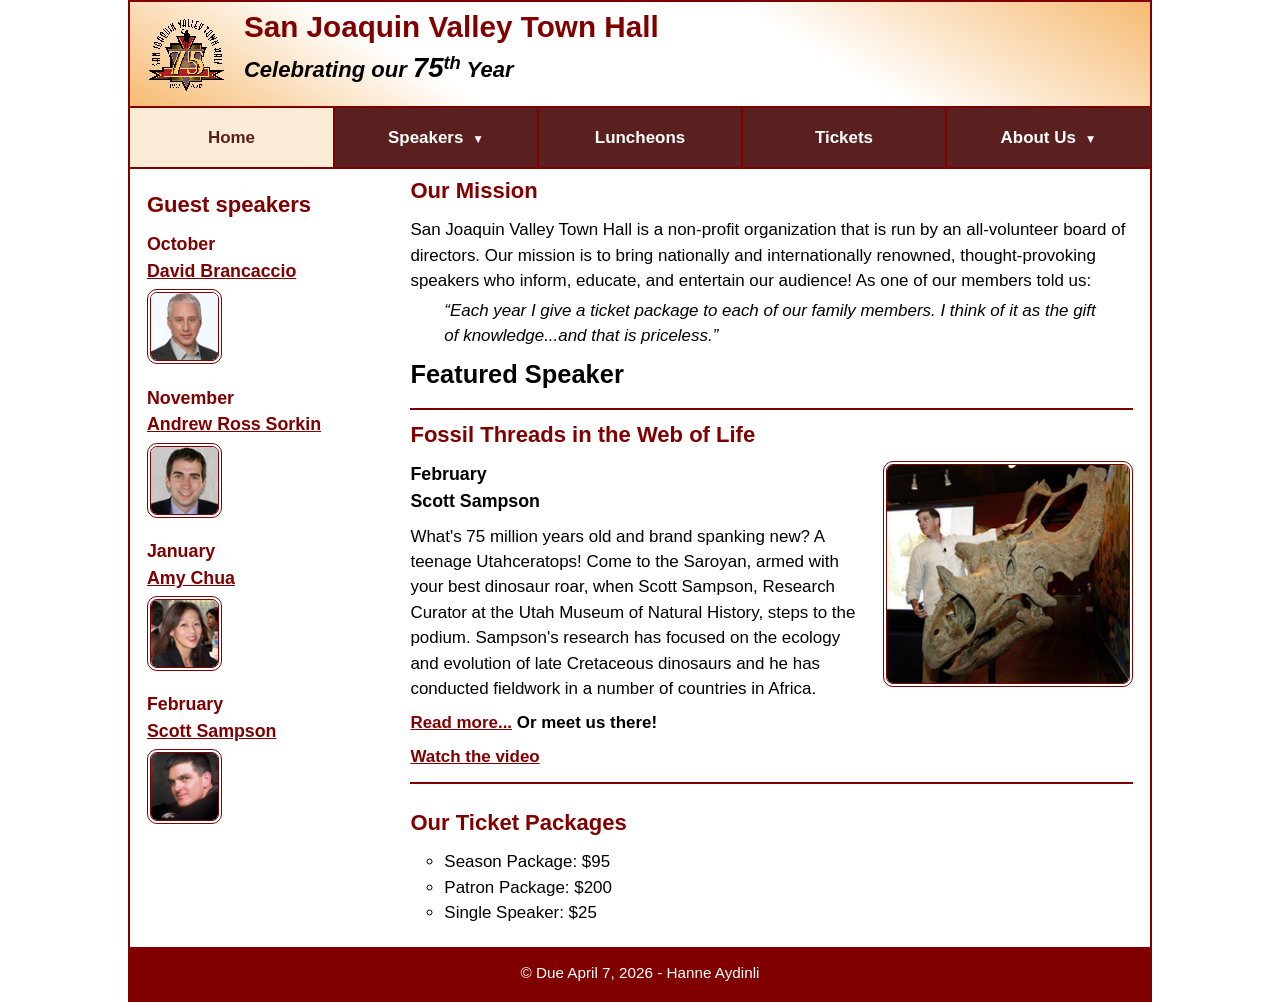
<file: index.html>
<!DOCTYPE html>
<html lang="en">

<head>
	<meta charset="utf-8">
	<title>San Joaquin Valley Town Hall</title>
	<meta name="viewport" content="width=device-width, initial-scale=1">
	<link rel="icon" href="images/favicon.ico">
	<link rel="stylesheet" href="styles/main.css">
</head>

<body>
	<header>
		<img src="images/town_hall_logo.gif" alt="Town Hall logo">
		<h2>San Joaquin Valley Town Hall</h2>
		<h3>Celebrating our <em class="large">75</em><sup>th</sup> Year</h3>
	</header>

	<nav class="navbar">
		<ul class="menu">
			<li><a class="current">Home</a></li>

			<li>
				<a href="#">Speakers <small>&#9660;</small></a>
				<ul class="submenu">
					<li><a href="speakers/brancaccio.html">David Brancaccio</a></li>
					<li><a href="speakers/sorkin.html">Andrew Ross Sorkin</a></li>
					<li><a href="speakers/chua.html">Amy Chua</a></li>
					<li><a href="speakers/sampson.html">Scott Sampson</a></li>
				</ul>
			</li>

			<li><a href="#">Luncheons</a></li>
			<li><a href="#">Tickets</a></li>

			<li>
				<a href="#">About Us <small>&#9660;</small></a>
				<ul class="submenu">
					<li><a href="#">Our History</a></li>
					<li><a href="#">Board of Directors</a></li>
					<li><a href="#">Past Speakers</a></li>
					<li><a href="#">Contact Us</a></li>
				</ul>
			</li>
		</ul>
	</nav>

	<main>
		<aside>
			<h2>Guest speakers</h2>

			<h3>October<br><a href="speakers/brancaccio.html">David Brancaccio</a></h3>
			<img src="images/brancaccio75.jpg" alt="David Brancaccio photo">

			<h3>November<br><a href="speakers/sorkin.html">Andrew Ross Sorkin</a></h3>
			<img src="images/sorkin75.jpg" alt="Andrew Ross Sorkin photo">

			<h3>January<br><a href="speakers/chua.html">Amy Chua</a></h3>
			<img src="images/chua75.jpg" alt="Amy Chua photo">

			<h3>February<br><a href="speakers/sampson.html">Scott Sampson</a></h3>
			<img src="images/sampson75.jpg" alt="Scott Sampson photo">
		</aside>

		<section>
			<h2>Our Mission</h2>
			<p>San Joaquin Valley Town Hall is a non-profit organization that is run by an
				all-volunteer board of directors. Our mission is to bring nationally and
				internationally renowned, thought-provoking speakers who inform, educate,
				and entertain our audience! As one of our members told us:</p>

			<blockquote>&ldquo;Each year I give a ticket package to each of our family members.
				I think of it as the gift of knowledge...and that is priceless.&rdquo;</blockquote>

			<h1>Featured Speaker</h1>

			<article class="featured">
				<h2>Fossil Threads in the Web of Life</h2>
				<img src="images/sampson_dinosaur.jpg" alt="Scott Sampson with dinosaur">
				<h3>February<br>Scott Sampson</h3>
				<p>What's 75 million years old and brand spanking new? A teenage Utahceratops!
					Come to the Saroyan, armed with your best dinosaur roar, when Scott Sampson,
					Research Curator at the Utah Museum of Natural History, steps to the podium.
					Sampson's research has focused on the ecology and evolution of late Cretaceous
					dinosaurs and he has conducted fieldwork in a number of countries in Africa.</p>
				<p><a href="speakers/sampson.html">Read more...</a>&nbsp;<b>Or meet us there!</b></p>
				<p><a href="#">Watch the video</a></p>
			</article>

			<h2>Our Ticket Packages</h2>
			<ul class="circle-list">
				<li>Season Package: $95</li>
				<li>Patron Package: $200</li>
				<li>Single Speaker: $25</li>
			</ul>
		</section>
	</main>

	<footer>
		<p>&copy; Due April 7, 2026 - Hanne Aydinli</p>
	</footer>
</body>

</html>
</file>
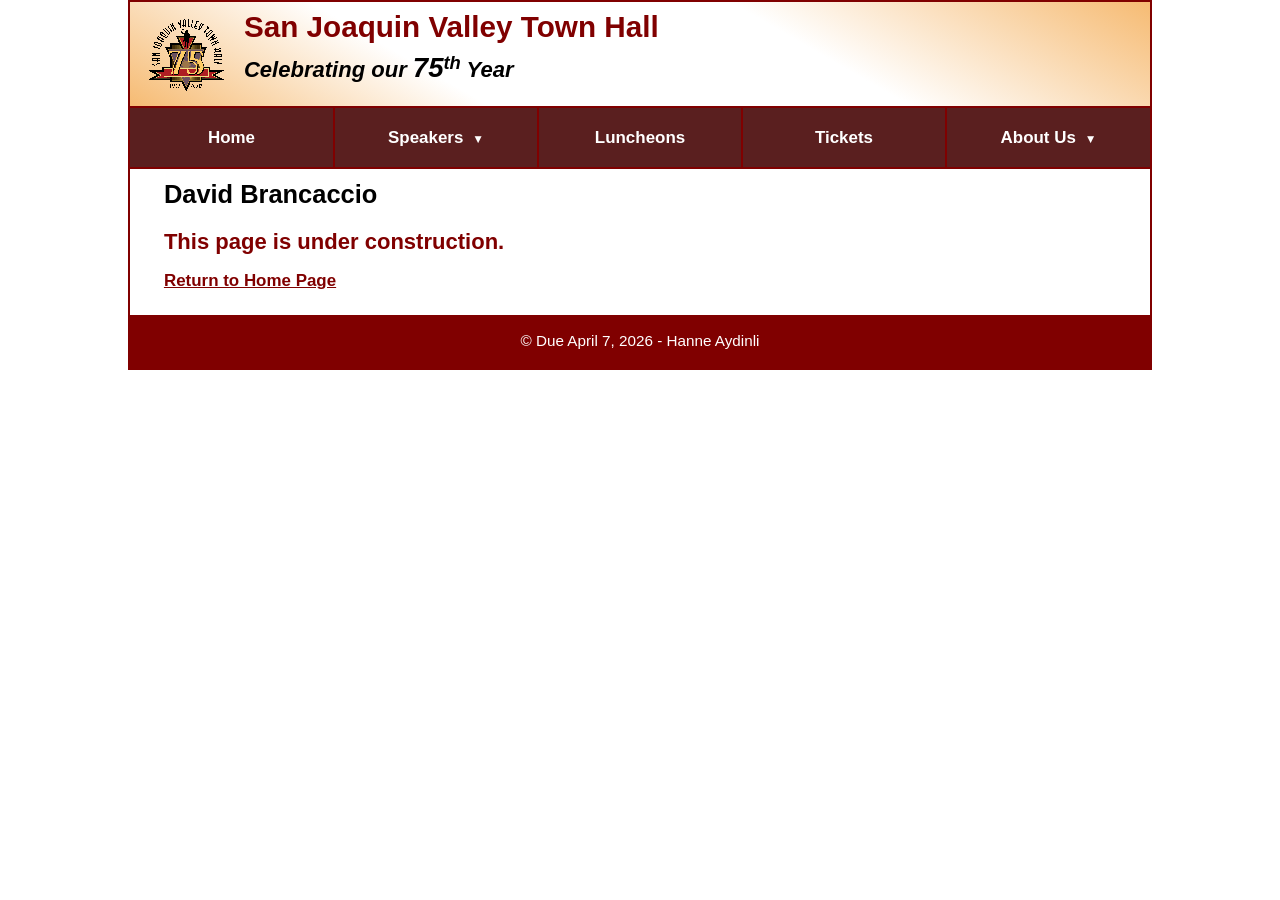
<file: speakers/brancaccio.html>
<!DOCTYPE html>
<html lang="en">

<head>
	<meta charset="utf-8">
	<title>San Joaquin Valley Town Hall | David Brancaccio</title>
	<meta name="viewport" content="width=device-width, initial-scale=1">
	<link rel="icon" href="../images/favicon.ico">
	<link rel="stylesheet" href="../styles/main.css">
</head>

<body>
	<header>
		<img src="../images/town_hall_logo.gif" alt="Town Hall logo">
		<h2>San Joaquin Valley Town Hall</h2>
		<h3>Celebrating our <em class="large">75</em><sup>th</sup> Year</h3>
	</header>

	<nav class="navbar">
		<ul class="menu">
			<li><a href="../index.html">Home</a></li>

			<li>
				<a href="#">Speakers <small>&#9660;</small></a>
				<ul class="submenu">
					<li><a class="current">David Brancaccio</a></li>
					<li><a href="sorkin.html">Andrew Ross Sorkin</a></li>
					<li><a href="chua.html">Amy Chua</a></li>
					<li><a href="sampson.html">Scott Sampson</a></li>
				</ul>
			</li>

			<li><a href="#">Luncheons</a></li>
			<li><a href="#">Tickets</a></li>

			<li>
				<a href="#">About Us <small>&#9660;</small></a>
				<ul class="submenu">
					<li><a href="#">Our History</a></li>
					<li><a href="#">Board of Directors</a></li>
					<li><a href="#">Past Speakers</a></li>
					<li><a href="#">Contact Us</a></li>
				</ul>
			</li>
		</ul>
	</nav>

	<main>
		<section>
			<h1>David Brancaccio</h1>
			<h2>This page is under construction.</h2>
			<p><a href="../index.html">Return to Home Page</a></p>
		</section>
	</main>

	<footer>
		<p>&copy; Due April 7, 2026 - Hanne Aydinli</p>
	</footer>
</body>

</html>
</file>
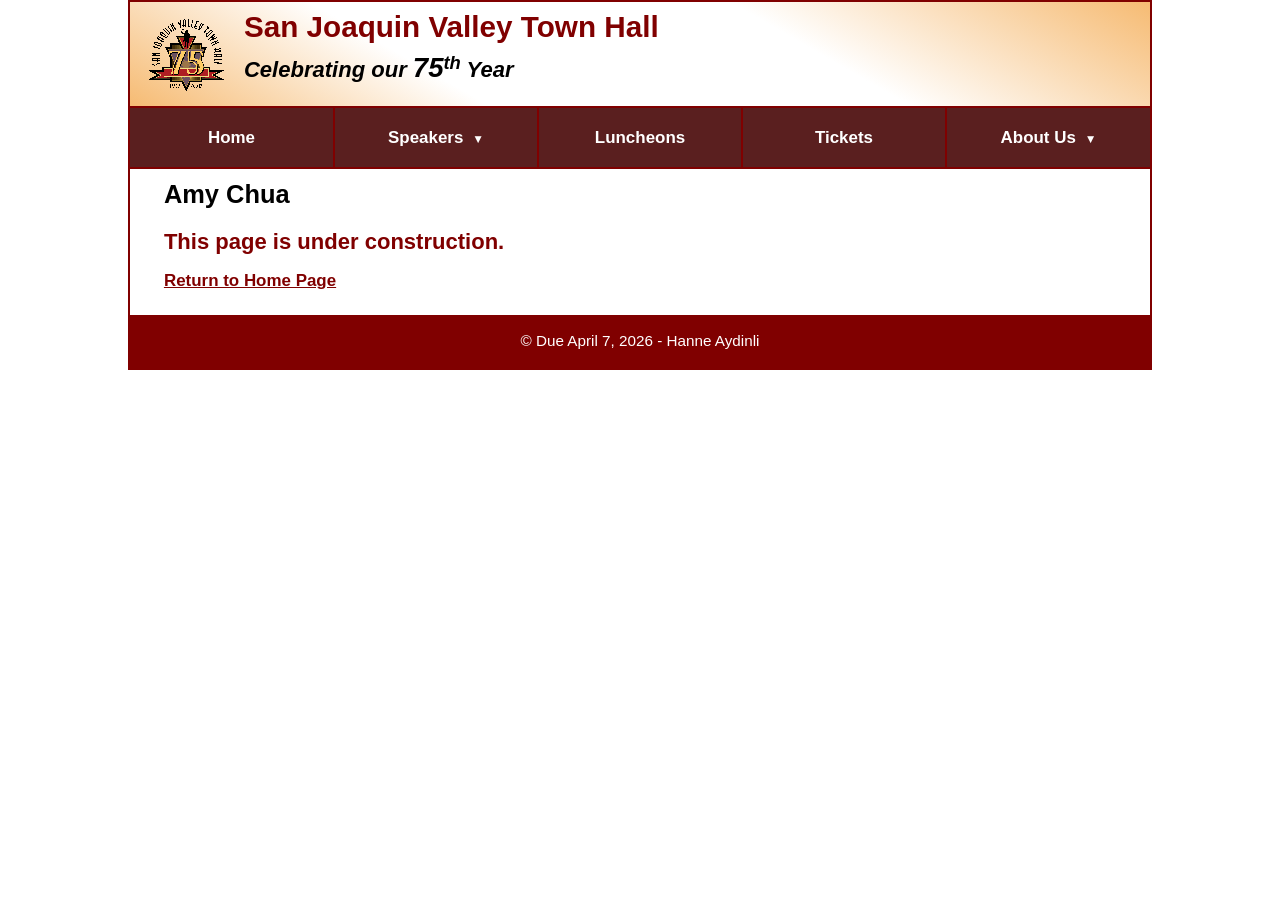
<file: speakers/chua.html>
<!DOCTYPE html>
<html lang="en">

<head>
	<meta charset="utf-8">
	<title>San Joaquin Valley Town Hall | Amy Chua</title>
	<meta name="viewport" content="width=device-width, initial-scale=1">
	<link rel="icon" href="../images/favicon.ico">
	<link rel="stylesheet" href="../styles/main.css">
</head>

<body>
	<header>
		<img src="../images/town_hall_logo.gif" alt="Town Hall logo">
		<h2>San Joaquin Valley Town Hall</h2>
		<h3>Celebrating our <em class="large">75</em><sup>th</sup> Year</h3>
	</header>

	<nav class="navbar">
		<ul class="menu">
			<li><a href="../index.html">Home</a></li>

			<li>
				<a href="#">Speakers <small>&#9660;</small></a>
				<ul class="submenu">
					<li><a href="brancaccio.html">David Brancaccio</a></li>
					<li><a href="sorkin.html">Andrew Ross Sorkin</a></li>
					<li><a class="current">Amy Chua</a></li>
					<li><a href="sampson.html">Scott Sampson</a></li>
				</ul>
			</li>

			<li><a href="#">Luncheons</a></li>
			<li><a href="#">Tickets</a></li>

			<li>
				<a href="#">About Us <small>&#9660;</small></a>
				<ul class="submenu">
					<li><a href="#">Our History</a></li>
					<li><a href="#">Board of Directors</a></li>
					<li><a href="#">Past Speakers</a></li>
					<li><a href="#">Contact Us</a></li>
				</ul>
			</li>
		</ul>
	</nav>

	<main>
		<section>
			<h1>Amy Chua</h1>
			<h2>This page is under construction.</h2>
			<p><a href="../index.html">Return to Home Page</a></p>
		</section>
	</main>

	<footer>
		<p>&copy; Due April 7, 2026 - Hanne Aydinli</p>
	</footer>
</body>

</html>
</file>
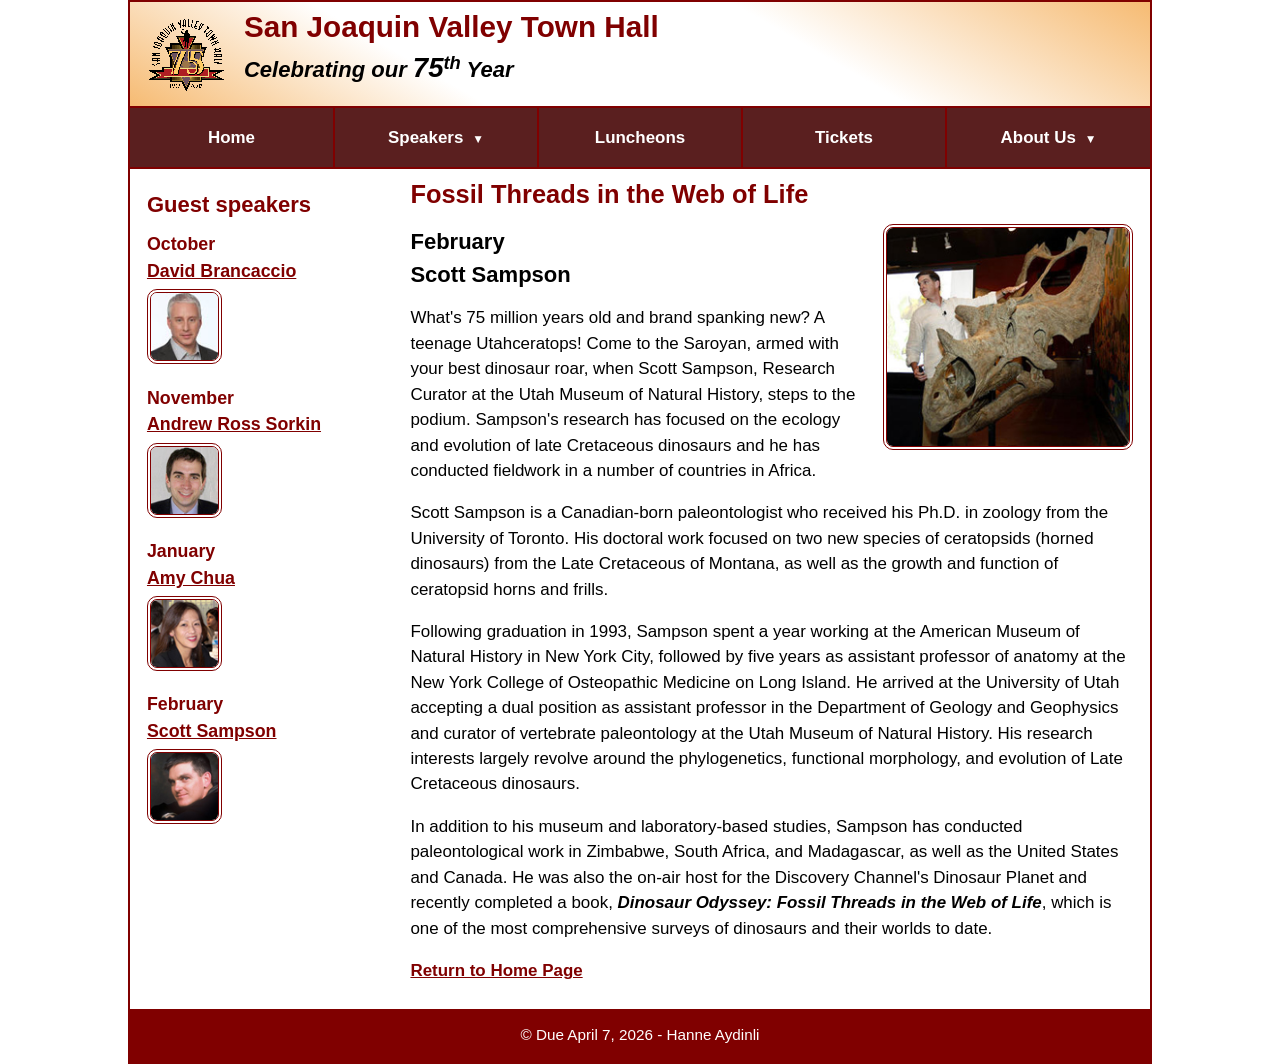
<file: speakers/sampson.html>
<!DOCTYPE html>
<html lang="en">

<head>
	<meta charset="utf-8">
	<title>San Joaquin Valley Town Hall | Scott Sampson</title>
	<meta name="viewport" content="width=device-width, initial-scale=1">
	<link rel="icon" href="../images/favicon.ico">
	<link rel="stylesheet" href="../styles/main.css">
</head>

<body>
	<header>
		<img src="../images/town_hall_logo.gif" alt="Town Hall logo">
		<h2>San Joaquin Valley Town Hall</h2>
		<h3>Celebrating our <em class="large">75</em><sup>th</sup> Year</h3>
	</header>

	<nav class="navbar">
		<ul class="menu">
			<li><a href="../index.html">Home</a></li>

			<li>
				<a href="#">Speakers <small>&#9660;</small></a>
				<ul class="submenu">
					<li><a href="brancaccio.html">David Brancaccio</a></li>
					<li><a href="sorkin.html">Andrew Ross Sorkin</a></li>
					<li><a href="chua.html">Amy Chua</a></li>
					<li><a class="current">Scott Sampson</a></li>
				</ul>
			</li>

			<li><a href="#">Luncheons</a></li>
			<li><a href="#">Tickets</a></li>

			<li>
				<a href="#">About Us <small>&#9660;</small></a>
				<ul class="submenu">
					<li><a href="#">Our History</a></li>
					<li><a href="#">Board of Directors</a></li>
					<li><a href="#">Past Speakers</a></li>
					<li><a href="#">Contact Us</a></li>
				</ul>
			</li>
		</ul>
	</nav>

	<main>
		<aside>
			<h2>Guest speakers</h2>

			<h3>October<br><a href="brancaccio.html">David Brancaccio</a></h3>
			<img src="../images/brancaccio75.jpg" alt="David Brancaccio photo">

			<h3>November<br><a href="sorkin.html">Andrew Ross Sorkin</a></h3>
			<img src="../images/sorkin75.jpg" alt="Andrew Ross Sorkin photo">

			<h3>January<br><a href="chua.html">Amy Chua</a></h3>
			<img src="../images/chua75.jpg" alt="Amy Chua photo">

			<h3>February<br><a href="sampson.html">Scott Sampson</a></h3>
			<img src="../images/sampson75.jpg" alt="Scott Sampson photo">
		</aside>

		<section class="speaker">
			<h1>Fossil Threads in the Web of Life</h1>

			<article>
				<img src="../images/sampson_dinosaur.jpg" alt="Scott Sampson with dinosaur">

				<h2>February<br>Scott Sampson</h2>

				<p>What's 75 million years old and brand spanking new? A teenage Utahceratops! Come to the
					Saroyan, armed with your best dinosaur roar, when Scott Sampson, Research Curator at the
					Utah Museum of Natural History, steps to the podium. Sampson's research has focused on the
					ecology and evolution of late Cretaceous dinosaurs and he has conducted fieldwork in a number
					of countries in Africa.</p>

				<p>Scott Sampson is a Canadian-born paleontologist who received his Ph.D. in zoology from the
					University of Toronto. His doctoral work focused on two new species of ceratopsids (horned
					dinosaurs) from the Late Cretaceous of Montana, as well as the growth and function of
					ceratopsid horns and frills.</p>

				<p>Following graduation in 1993, Sampson spent a year working at the American Museum of Natural
					History in New York City, followed by five years as assistant professor of anatomy at the New
					York College of Osteopathic Medicine on Long Island. He arrived at the University of Utah
					accepting a dual position as assistant professor in the Department of Geology and Geophysics
					and curator of vertebrate paleontology at the Utah Museum of Natural History. His research
					interests largely revolve around the phylogenetics, functional morphology, and evolution of
					Late Cretaceous dinosaurs.</p>

				<p>In addition to his museum and laboratory-based studies, Sampson has conducted paleontological
					work in Zimbabwe, South Africa, and Madagascar, as well as the United States and Canada. He
					was also the on-air host for the Discovery Channel's Dinosaur Planet and recently completed a
					book, <em>Dinosaur Odyssey: Fossil Threads in the Web of Life</em>, which is one of the most
					comprehensive surveys of dinosaurs and their worlds to date.</p>

				<p><a href="../index.html">Return to Home Page</a></p>
			</article>
		</section>
	</main>

	<footer>
		<p>&copy; Due April 7, 2026 - Hanne Aydinli</p>
	</footer>
</body>

</html>
</file>
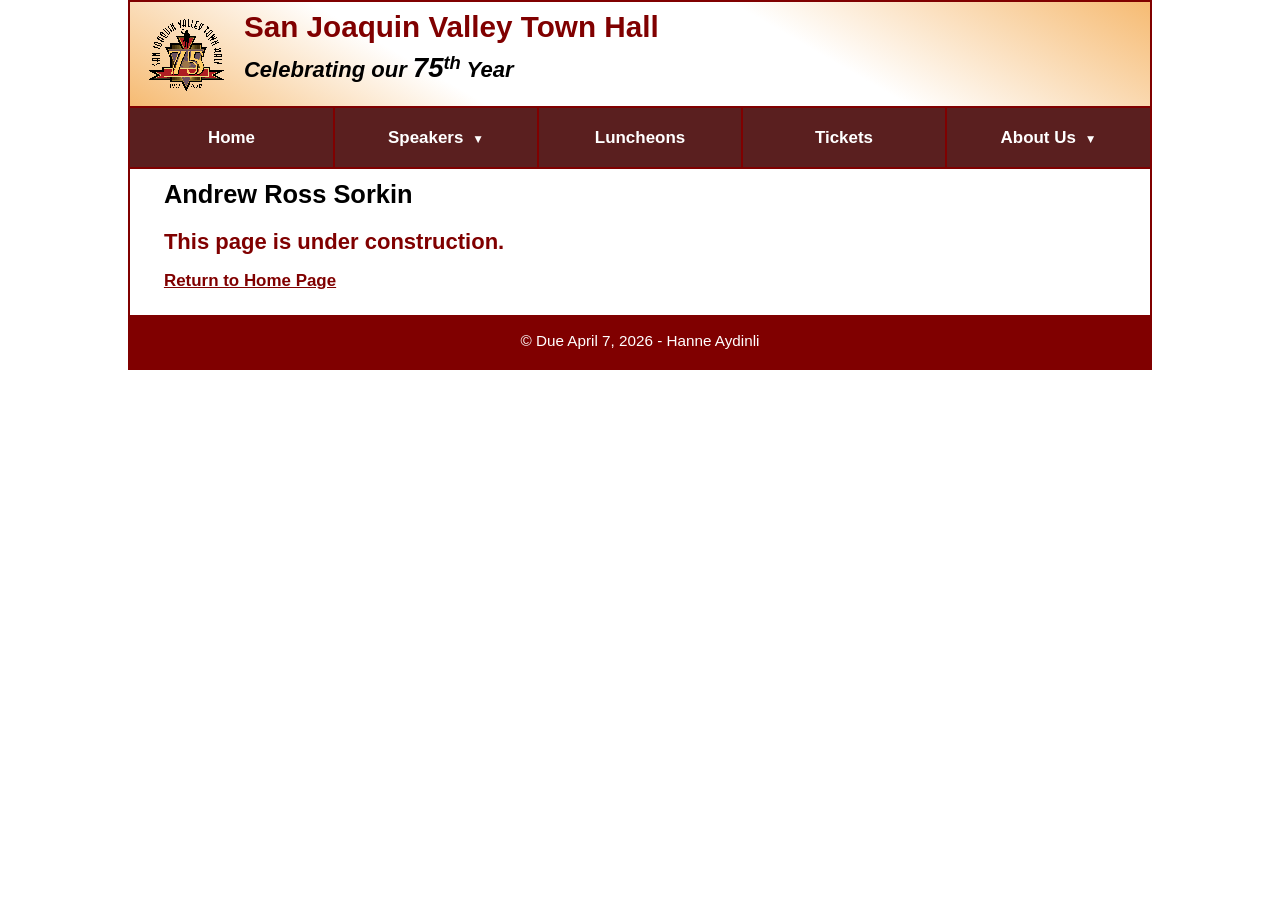
<file: speakers/sorkin.html>
<!DOCTYPE html>
<html lang="en">

<head>
	<meta charset="utf-8">
	<title>San Joaquin Valley Town Hall | Andrew Ross Sorkin</title>
	<meta name="viewport" content="width=device-width, initial-scale=1">
	<link rel="icon" href="../images/favicon.ico">
	<link rel="stylesheet" href="../styles/main.css">
</head>

<body>
	<header>
		<img src="../images/town_hall_logo.gif" alt="Town Hall logo">
		<h2>San Joaquin Valley Town Hall</h2>
		<h3>Celebrating our <em class="large">75</em><sup>th</sup> Year</h3>
	</header>

	<nav class="navbar">
		<ul class="menu">
			<li><a href="../index.html">Home</a></li>

			<li>
				<a href="#">Speakers <small>&#9660;</small></a>
				<ul class="submenu">
					<li><a href="brancaccio.html">David Brancaccio</a></li>
					<li><a class="current">Andrew Ross Sorkin</a></li>
					<li><a href="chua.html">Amy Chua</a></li>
					<li><a href="sampson.html">Scott Sampson</a></li>
				</ul>
			</li>

			<li><a href="#">Luncheons</a></li>
			<li><a href="#">Tickets</a></li>

			<li>
				<a href="#">About Us <small>&#9660;</small></a>
				<ul class="submenu">
					<li><a href="#">Our History</a></li>
					<li><a href="#">Board of Directors</a></li>
					<li><a href="#">Past Speakers</a></li>
					<li><a href="#">Contact Us</a></li>
				</ul>
			</li>
		</ul>
	</nav>

	<main>
		<section>
			<h1>Andrew Ross Sorkin</h1>
			<h2>This page is under construction.</h2>
			<p><a href="../index.html">Return to Home Page</a></p>
		</section>
	</main>

	<footer>
		<p>&copy; Due April 7, 2026 - Hanne Aydinli</p>
	</footer>
</body>

</html>
</file>
<file: styles/main.css>
:root {
	--accent-color: #800000;
	--gradient-color: #f6bb73;
	--light-menu-color: #ffffff;
	--mid-menu-color: antiquewhite;
	--dark-menu-color: #5a1f1f;
}

/* reset selector */
* {
	margin: 0;
	padding: 0;
	box-sizing: border-box;
}

/* default styles */
body {
	font-family: Arial, Helvetica, sans-serif;
	font-size: calc(90% + 0.2vw);
	line-height: 1.5;
	width: 80%;
	max-width: 1024px;
	margin: 0 auto;
	border: 2px solid var(--accent-color);
	background-color: white;
}

h1, h2, h3, p, ul {
	padding: .25em 0;
}

h1 {
	font-size: 150%;
}

h2 {
	font-size: 130%;
	color: var(--accent-color);
}

h3 {
	font-size: 105%;
}

ul {
	margin-left: 2em;
}

a {
	color: var(--accent-color);
	font-weight: bold;
}

a:hover,
a:focus {
	font-style: italic;
	color: var(--accent-color);
}

em,
b {
	font-weight: bold;
}

/* header */
header {
	border-bottom: 2px solid var(--accent-color);
	background-image: linear-gradient(30deg, #f6bb73 0%, white 30%, white 65%, #f6bb73 100%);
	line-height: 1.2;
}

header img {
	float: left;
	width: clamp(40px, 8%, 80px);
	margin: .75em 1em;
}

header h2 {
	font-size: 175%;
	padding-bottom: 0;
}

header h3 {
	font-size: 130%;
	font-style: italic;
	padding-bottom: 1em;
}

/* navbar */
.navbar {
	background-color: var(--accent-color);
}

.menu {
	display: flex;
	flex-wrap: wrap;
	margin: 0;
	padding: 0;
	list-style: none;
}

.menu > li {
	flex-basis: 20%;
	text-align: center;
	list-style: none;
}

.navbar a {
	display: block;
	padding: 1em;
	margin: 0 1px 2px 1px;
	text-decoration: none;
	color: var(--light-menu-color);
	background-color: var(--dark-menu-color);
}

.navbar a:hover,
.navbar a:focus,
.navbar a.current {
	background-color: var(--mid-menu-color);
	color: var(--dark-menu-color);
	font-style: normal;
	text-decoration: none;
}

.menu > li:first-child a {
	margin-left: 0;
}

.menu > li:last-child a {
	margin-right: 0;
}

/* submenu */
.menu li:has(.submenu) {
	position: relative;
}

.menu li small {
	margin-left: .35em;
	font-size: 70%;
}

.menu li:hover > .submenu,
.menu li:focus-within > .submenu {
	display: flex;
}

.submenu {
	position: absolute;
	left: 0;
	right: 0;
	top: 100%;
	display: none;
	flex-direction: column;
	margin: 0;
	padding: 0;
	list-style: none;
	background-color: var(--accent-color);
	z-index: 1000;
}

.submenu > li {
	list-style: none;
}

.submenu > li a {
	margin: 0 2px 2px;
	text-align: center;
}

/* layout */
main {
	clear: left;
	display: flex;
	padding: 0 1em 1em 1em;
}

aside {
	flex-basis: 25%;
	padding: .5em .75em .5em 0;
}

aside h2 {
	padding-top: .5em;
}

aside h3 {
	color: var(--accent-color);
}

aside img {
	width: clamp(40px, 55%, 75px);
	border: 4px double var(--accent-color);
	border-radius: 10px;
	margin-bottom: .5em;
}

section {
	flex-basis: 75%;
	padding-left: 1em;
}

section img {
	width: clamp(100px, 45%, 250px);
	border: 4px double var(--accent-color);
	border-radius: 10px;
}

blockquote {
	font-style: italic;
	padding: 0 2em;
}

/* featured speaker */
.featured {
	border-top: 2px solid var(--accent-color);
	border-bottom: 2px solid var(--accent-color);
	padding: .5em 0;
	margin: .5em 0 1em 0;
	overflow: auto;
}

.featured img {
	float: right;
	margin: .25em 0 1em 1em;
}

.featured h2 {
	padding-top: 0;
}

.featured h3 {
	color: black;
}

/* speaker page */
.speaker h1 {
	color: var(--accent-color);
}

.speaker h2 {
	color: black;
}

.speaker p {
	padding: .5em 0;
}

.speaker img {
	float: right;
	margin: .25em 0 1em 1em;
}

/* list style for rubric */
.circle-list {
	list-style-type: circle;
}

/* footer */
footer {
	background-color: var(--accent-color);
}

footer p {
	color: white;
	text-align: center;
	padding: 1em 0;
	font-size: 90%;
	clear: both;
}

/* utility */
.large {
	font-size: 125%;
}
</file>
